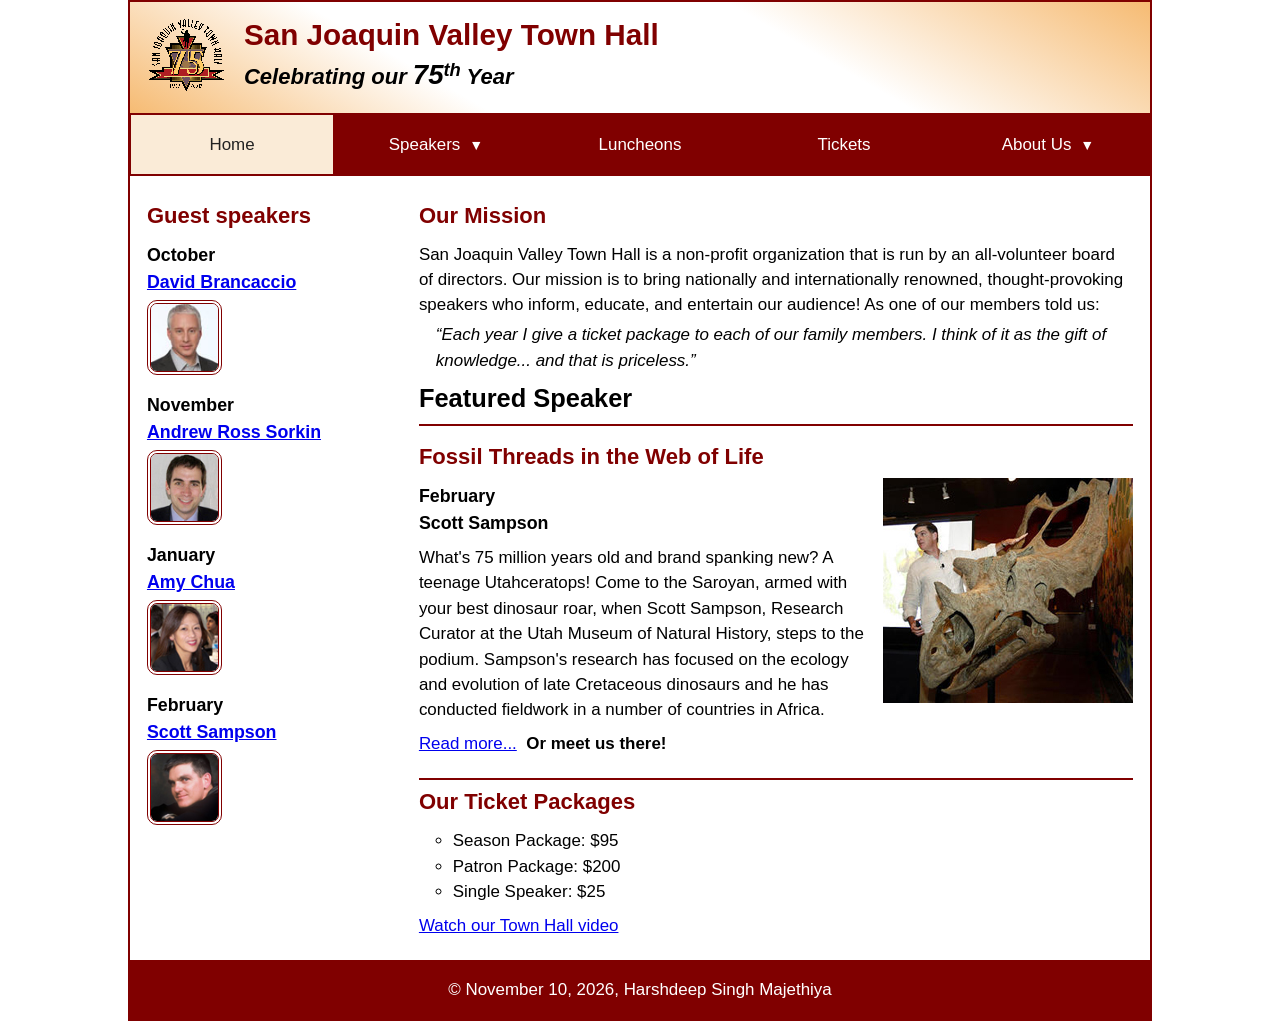
<file: index.html>
<!DOCTYPE html>
<html lang="en">

<head>
    <meta charset="utf-8">
    <title>San Joaquin Valley Town Hall</title>
    <meta name="viewport" content="width=device-width, initial-scale=1">
    <link rel="icon" href="images/favicon.ico">
    <link rel="stylesheet" href="styles/main.css">
</head>

<body>

    <header>
        <img src="images/town_hall_logo.gif" alt="Town Hall logo">
        <h2>San Joaquin Valley Town Hall</h2>
        <h3>Celebrating our <em class="large">75</em><sup>th</sup> Year</h3>
    </header>

    <!-- Navigation -->
    <nav class="navbar">
        <ul class="menu">

            <li>
                <a href="index.html" class="current">Home</a>
            </li>

            <li>
                <a href="#">Speakers <small>&#9660;</small></a>

                <ul class="submenu">
                    <li><a href="speakers/brancaccio.html">David Brancaccio</a></li>
                    <li><a href="speakers/sorkin.html">Andrew Ross Sorkin</a></li>
                    <li><a href="speakers/chua.html">Amy Chua</a></li>
                    <li><a href="speakers/sampson.html">Scott Sampson</a></li>
                </ul>
            </li>

            <li>
                <a href="#">Luncheons</a>
            </li>

            <li>
                <a href="#">Tickets</a>
            </li>

            <li>
                <a href="#">About Us <small>&#9660;</small></a>

                <ul class="submenu">
                    <li><a href="#">Our History</a></li>
                    <li><a href="#">Board of Directors</a></li>
                    <li><a href="#">Past Speakers</a></li>
                    <li><a href="#">Contact Us</a></li>
                </ul>
            </li>

        </ul>
    </nav>

    <!-- Main content -->
    <main>

        <aside>
            <h2>Guest speakers</h2>

            <h3>October<br>
                <a href="speakers/brancaccio.html">David Brancaccio</a>
            </h3>
            <img src="images/brancaccio75.jpg" alt="David Brancaccio photo">

            <h3>November<br>
                <a href="speakers/sorkin.html">Andrew Ross Sorkin</a>
            </h3>
            <img src="images/sorkin75.jpg" alt="Andrew Ross Sorkin photo">

            <h3>January<br>
                <a href="speakers/chua.html">Amy Chua</a>
            </h3>
            <img src="images/chua75.jpg" alt="Amy Chua photo">

            <h3>February<br>
                <a href="speakers/sampson.html">Scott Sampson</a>
            </h3>
            <img src="images/sampson75.jpg" alt="Scott Sampson photo">

        </aside>

        <section>

            <h2>Our Mission</h2>

            <p>
                San Joaquin Valley Town Hall is a non-profit organization
                that is run by an all-volunteer board of directors.
                Our mission is to bring nationally and internationally
                renowned, thought-provoking speakers who inform,
                educate, and entertain our audience! As one of our
                members told us:
            </p>

            <blockquote>
                &ldquo;Each year I give a ticket package to each of our
                family members. I think of it as the gift of knowledge...
                and that is priceless.&rdquo;
            </blockquote>

            <h1>Featured Speaker</h1>

            <article class="featured">

                <h2>Fossil Threads in the Web of Life</h2>

                <img src="images/sampson_dinosaur.jpg"
                    alt="Scott Sampson with dinosaur">

                <h3>February<br>Scott Sampson</h3>

                <p>
                    What's 75 million years old and brand spanking new?
                    A teenage Utahceratops! Come to the Saroyan, armed
                    with your best dinosaur roar, when Scott Sampson,
                    Research Curator at the Utah Museum of Natural History,
                    steps to the podium. Sampson's research has focused
                    on the ecology and evolution of late Cretaceous
                    dinosaurs and he has conducted fieldwork in a number
                    of countries in Africa.
                </p>

                <p>
                    <a href="speakers/sampson.html">Read more...</a>
                    &nbsp;<b>Or meet us there!</b>
                </p>

            </article>

            <h2>Our Ticket Packages</h2>

            <ul>
                <li>Season Package: $95</li>
                <li>Patron Package: $200</li>
                <li>Single Speaker: $25</li>
            </ul>

            <p>
                <a href="#">Watch our Town Hall video</a>
            </p>

        </section>

    </main>

    <footer>
        <p>&copy; November 10, 2026, Harshdeep Singh Majethiya</p>
    </footer>

</body>
</html>
</file>
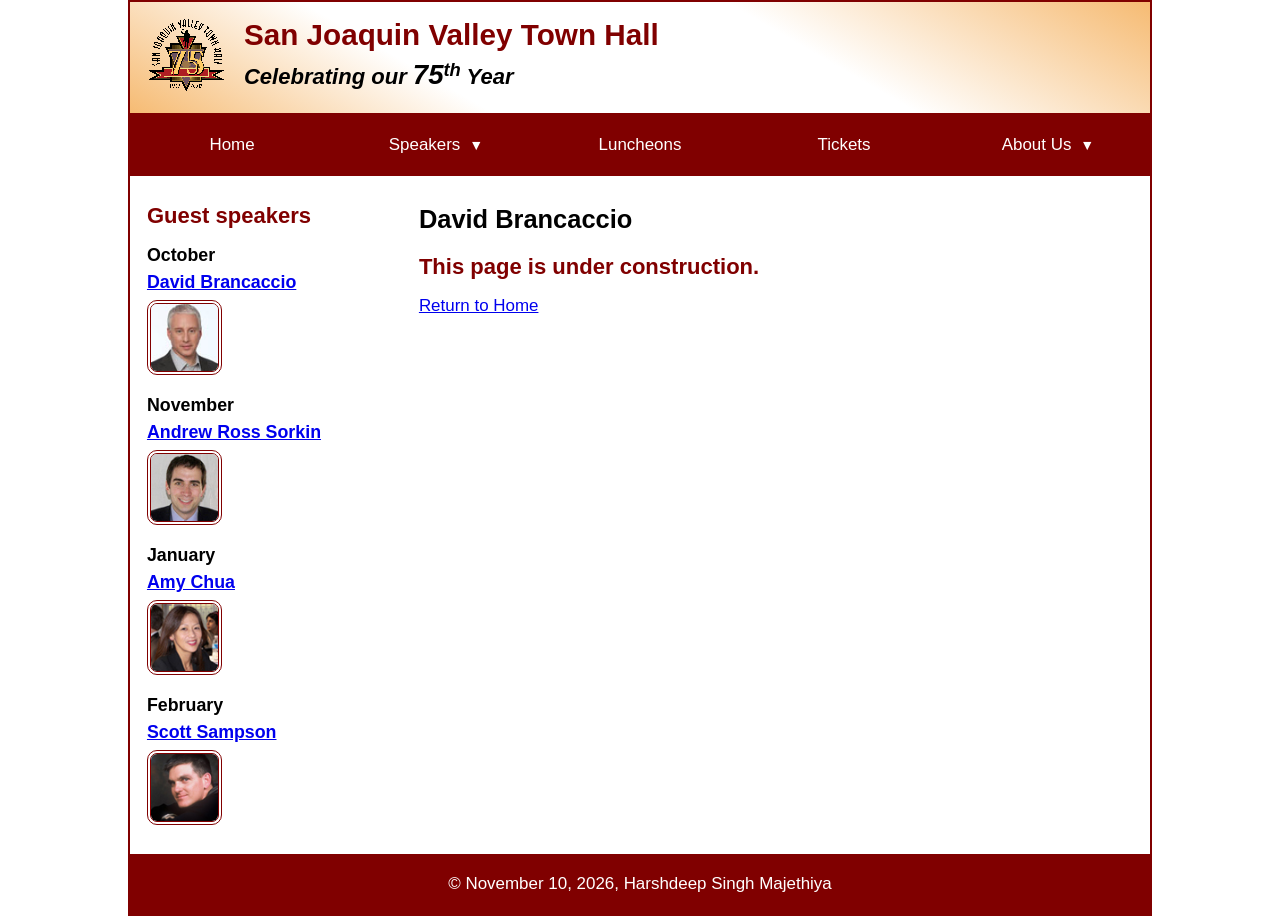
<file: speakers/brancaccio.html>
<!DOCTYPE html>
<html lang="en">

<head>
    <meta charset="utf-8">
    <title>David Brancaccio - Town Hall</title>
    <meta name="viewport" content="width=device-width, initial-scale=1">

    <link rel="icon" href="../images/favicon.ico">
    <link rel="stylesheet" href="../styles/main.css">
</head>

<body>

    <!-- Header -->
    <header>
        <img src="../images/town_hall_logo.gif" alt="Town Hall logo">

        <h2>San Joaquin Valley Town Hall</h2>

        <h3>Celebrating our
            <em class="large">75</em><sup>th</sup> Year
        </h3>
    </header>

    <!-- Navigation bar -->
    <nav class="navbar">
        <ul class="menu">

            <li>
                <a href="../index.html">Home</a>
            </li>

            <li>
                <a href="#">Speakers <small>&#9660;</small></a>

                <ul class="submenu">
                    <li><a href="brancaccio.html">David Brancaccio</a></li>
                    <li><a href="sorkin.html">Andrew Ross Sorkin</a></li>
                    <li><a href="chua.html">Amy Chua</a></li>
                    <li><a href="sampson.html">Scott Sampson</a></li>
                </ul>
            </li>

            <li>
                <a href="#">Luncheons</a>
            </li>

            <li>
                <a href="#">Tickets</a>
            </li>

            <li>
                <a href="#">About Us <small>&#9660;</small></a>

                <ul class="submenu">
                    <li><a href="#">Our History</a></li>
                    <li><a href="#">Board of Directors</a></li>
                    <li><a href="#">Past Speakers</a></li>
                    <li><a href="#">Contact Us</a></li>
                </ul>
            </li>

        </ul>
    </nav>

    <!-- Main content -->
    <main>

        <aside>
            <h2>Guest speakers</h2>

            <h3>October<br>
                <a href="brancaccio.html">David Brancaccio</a>
            </h3>

            <img src="../images/brancaccio75.jpg"
                 alt="David Brancaccio">

            <h3>November<br>
                <a href="sorkin.html">Andrew Ross Sorkin</a>
            </h3>

            <img src="../images/sorkin75.jpg"
                 alt="Andrew Ross Sorkin">

            <h3>January<br>
                <a href="chua.html">Amy Chua</a>
            </h3>

            <img src="../images/chua75.jpg"
                 alt="Amy Chua">

            <h3>February<br>
                <a href="sampson.html">Scott Sampson</a>
            </h3>

            <img src="../images/sampson75.jpg"
                 alt="Scott Sampson">
        </aside>

        <section>

            <h1>David Brancaccio</h1>

            <h2>This page is under construction.</h2>

            <p>
                <a href="../index.html">Return to Home</a>
            </p>

        </section>

    </main>

    <!-- Footer -->
    <footer>
        <p>&copy; November 10, 2026, Harshdeep Singh Majethiya</p>
    </footer>

</body>
</html>
</file>
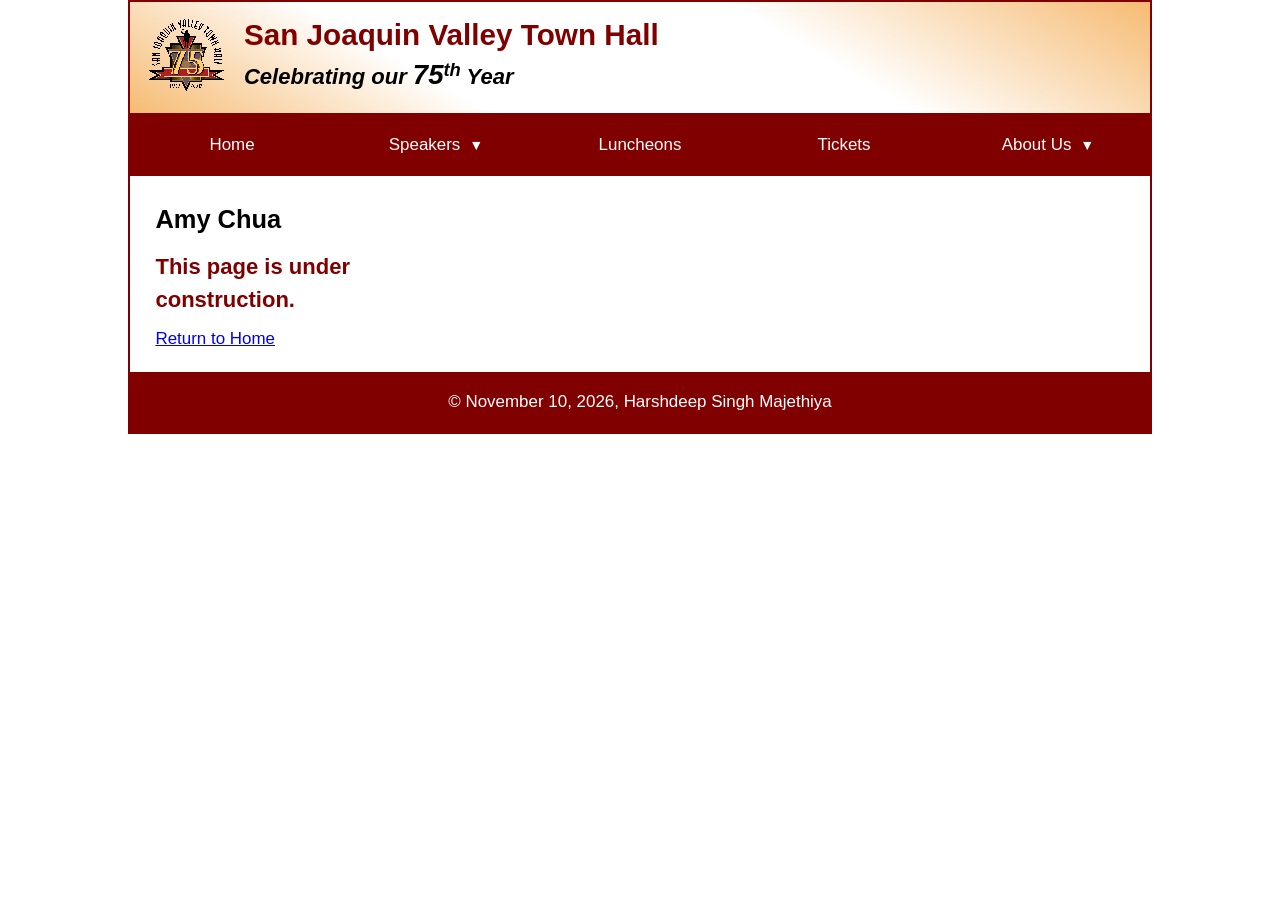
<file: speakers/chua.html>
<!DOCTYPE html>
<html lang="en">

<head>
    <meta charset="utf-8">
    <title>Amy Chua - Town Hall</title>
    <meta name="viewport" content="width=device-width, initial-scale=1">
    <link rel="icon" href="../images/favicon.ico">
    <link rel="stylesheet" href="../styles/main.css">
</head>

<body>
    <header>
        <img src="../images/town_hall_logo.gif" alt="Town Hall logo">
        <h2>San Joaquin Valley Town Hall</h2>
        <h3>Celebrating our <em class="large">75</em><sup>th</sup> Year</h3>
    </header>

    <nav class="navbar">
        <ul class="menu">
            <li><a href="../index.html">Home</a></li>
            <li>
                <a href="#">Speakers <small>&#9660;</small></a>
                <ul class="submenu">
                    <li><a href="brancaccio.html">David Brancaccio</a></li>
                    <li><a href="sorkin.html">Andrew Ross Sorkin</a></li>
                    <li><a href="chua.html">Amy Chua</a></li>
                    <li><a href="sampson.html">Scott Sampson</a></li>
                </ul>
            </li>
            <li><a href="#">Luncheons</a></li>
            <li><a href="#">Tickets</a></li>
            <li>
                <a href="#">About Us <small>&#9660;</small></a>
                <ul class="submenu">
                    <li><a href="#">Our History</a></li>
                    <li><a href="#">Board of Directors</a></li>
                    <li><a href="#">Past Speakers</a></li>
                    <li><a href="#">Contact Us</a></li>
                </ul>
            </li>
        </ul>
    </nav>

    <main>
        <section>
            <h1>Amy Chua</h1>
            <h2>This page is under construction.</h2>
            <p><a href="../index.html">Return to Home</a></p>
        </section>
    </main>

    <footer>
        <p>&copy; November 10, 2026, Harshdeep Singh Majethiya</p>
    </footer>
</body>
</html>
</file>
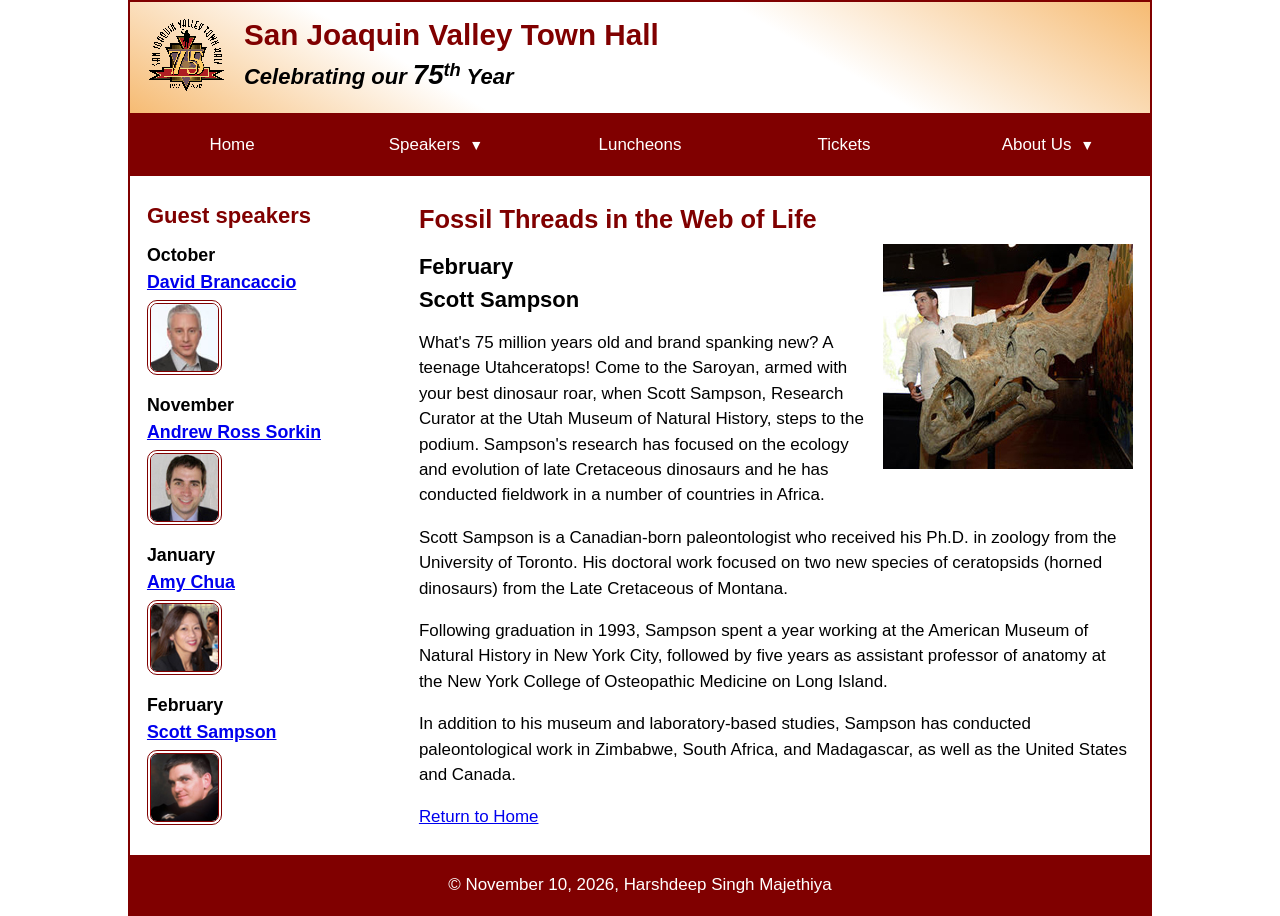
<file: speakers/sampson.html>
<!DOCTYPE html>
<html lang="en">

<head>
    <meta charset="utf-8">
    <title>Scott Sampson - Town Hall</title>
    <meta name="viewport" content="width=device-width, initial-scale=1">
    <link rel="icon" href="../images/favicon.ico">
    <link rel="stylesheet" href="../styles/main.css">
</head>

<body>

    <header>
        <img src="../images/town_hall_logo.gif" alt="Town Hall logo">
        <h2>San Joaquin Valley Town Hall</h2>
        <h3>Celebrating our <em class="large">75</em><sup>th</sup> Year</h3>
    </header>

    <nav class="navbar">
        <ul class="menu">

            <li><a href="../index.html">Home</a></li>

            <li>
                <a href="#">Speakers <small>&#9660;</small></a>
                <ul class="submenu">
                    <li><a href="brancaccio.html">David Brancaccio</a></li>
                    <li><a href="sorkin.html">Andrew Ross Sorkin</a></li>
                    <li><a href="chua.html">Amy Chua</a></li>
                    <li><a href="sampson.html">Scott Sampson</a></li>
                </ul>
            </li>

            <li><a href="#">Luncheons</a></li>
            <li><a href="#">Tickets</a></li>

            <li>
                <a href="#">About Us <small>&#9660;</small></a>
                <ul class="submenu">
                    <li><a href="#">Our History</a></li>
                    <li><a href="#">Board of Directors</a></li>
                    <li><a href="#">Past Speakers</a></li>
                    <li><a href="#">Contact Us</a></li>
                </ul>
            </li>

        </ul>
    </nav>

    <main>

        <aside>
            <h2>Guest speakers</h2>

            <h3>October<br>
                <a href="brancaccio.html">David Brancaccio</a>
            </h3>
            <img src="../images/brancaccio75.jpg" alt="David Brancaccio photo">

            <h3>November<br>
                <a href="sorkin.html">Andrew Ross Sorkin</a>
            </h3>
            <img src="../images/sorkin75.jpg" alt="Andrew Ross Sorkin photo">

            <h3>January<br>
                <a href="chua.html">Amy Chua</a>
            </h3>
            <img src="../images/chua75.jpg" alt="Amy Chua photo">

            <h3>February<br>
                <a href="sampson.html">Scott Sampson</a>
            </h3>
            <img src="../images/sampson75.jpg" alt="Scott Sampson photo">
        </aside>

        <section class="speaker">

            <h1>Fossil Threads in the Web of Life</h1>

            <article>

                <img src="../images/sampson_dinosaur.jpg"
                    alt="Scott Sampson with dinosaur">

                <h2>February<br>Scott Sampson</h2>

                <p>
                    What's 75 million years old and brand spanking new?
                    A teenage Utahceratops! Come to the Saroyan, armed
                    with your best dinosaur roar, when Scott Sampson,
                    Research Curator at the Utah Museum of Natural History,
                    steps to the podium. Sampson's research has focused
                    on the ecology and evolution of late Cretaceous
                    dinosaurs and he has conducted fieldwork in a number
                    of countries in Africa.
                </p>

                <p>
                    Scott Sampson is a Canadian-born paleontologist
                    who received his Ph.D. in zoology from the
                    University of Toronto. His doctoral work focused
                    on two new species of ceratopsids (horned dinosaurs)
                    from the Late Cretaceous of Montana.
                </p>

                <p>
                    Following graduation in 1993, Sampson spent a year
                    working at the American Museum of Natural History
                    in New York City, followed by five years as
                    assistant professor of anatomy at the New York
                    College of Osteopathic Medicine on Long Island.
                </p>

                <p>
                    In addition to his museum and laboratory-based
                    studies, Sampson has conducted paleontological
                    work in Zimbabwe, South Africa, and Madagascar,
                    as well as the United States and Canada.
                </p>

                <p>
                    <a href="../index.html">Return to Home</a>
                </p>

            </article>

        </section>

    </main>

    <footer>
        <p>&copy; November 10, 2026, Harshdeep Singh Majethiya</p>
    </footer>

</body>
</html>
</file>
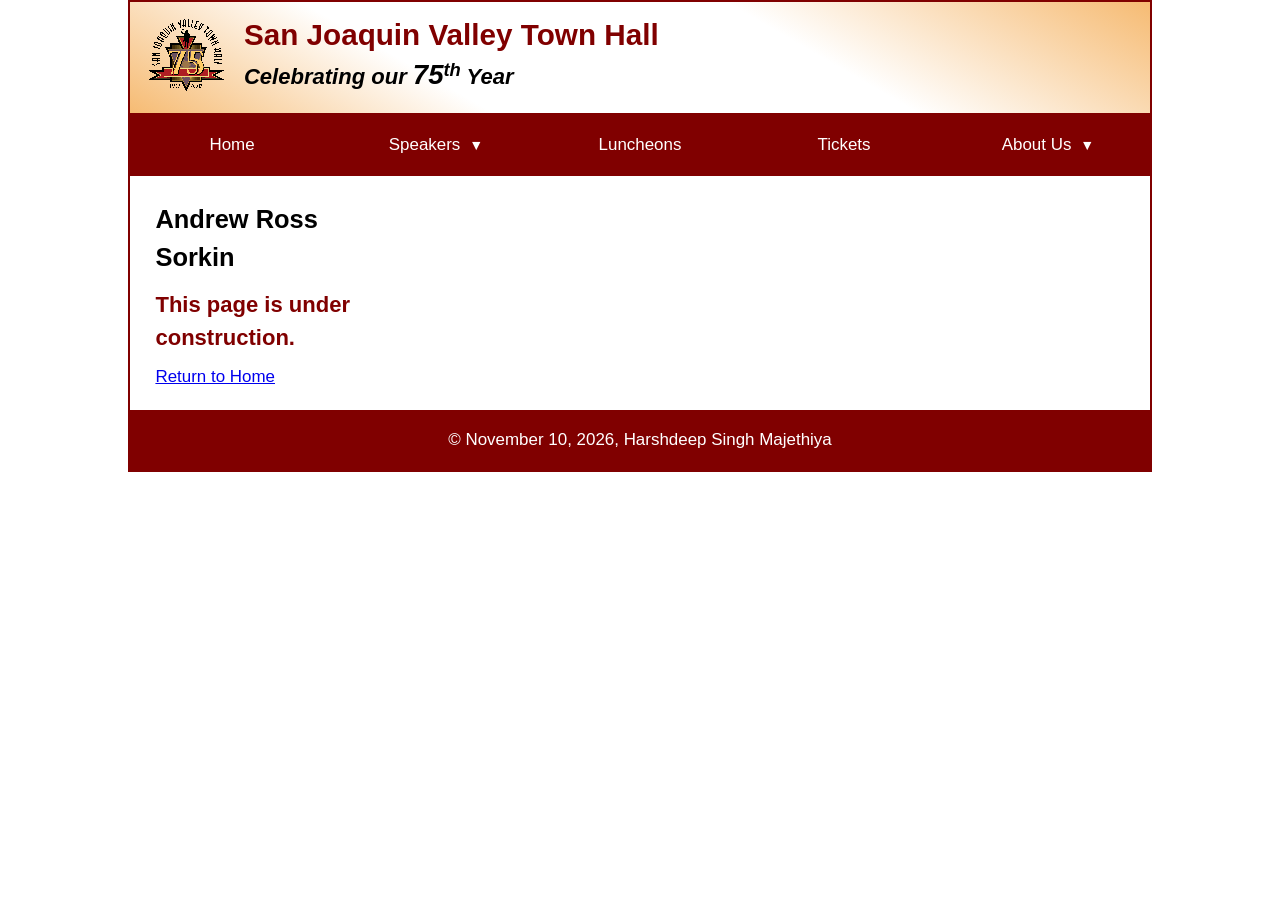
<file: speakers/sorkin.html>
<!DOCTYPE html>
<html lang="en">

<head>
    <meta charset="utf-8">
    <title>Andrew Ross Sorkin - Town Hall</title>
    <meta name="viewport" content="width=device-width, initial-scale=1">
    <link rel="icon" href="../images/favicon.ico">
    <link rel="stylesheet" href="../styles/main.css">
</head>

<body>
    <header>
        <img src="../images/town_hall_logo.gif" alt="Town Hall logo">
        <h2>San Joaquin Valley Town Hall</h2>
        <h3>Celebrating our <em class="large">75</em><sup>th</sup> Year</h3>
    </header>

    <nav class="navbar">
        <ul class="menu">
            <li><a href="../index.html">Home</a></li>
            <li>
                <a href="#">Speakers <small>&#9660;</small></a>
                <ul class="submenu">
                    <li><a href="brancaccio.html">David Brancaccio</a></li>
                    <li><a href="sorkin.html">Andrew Ross Sorkin</a></li>
                    <li><a href="chua.html">Amy Chua</a></li>
                    <li><a href="sampson.html">Scott Sampson</a></li>
                </ul>
            </li>
            <li><a href="#">Luncheons</a></li>
            <li><a href="#">Tickets</a></li>
            <li>
                <a href="#">About Us <small>&#9660;</small></a>
                <ul class="submenu">
                    <li><a href="#">Our History</a></li>
                    <li><a href="#">Board of Directors</a></li>
                    <li><a href="#">Past Speakers</a></li>
                    <li><a href="#">Contact Us</a></li>
                </ul>
            </li>
        </ul>
    </nav>

    <main>
        <section>
            <h1>Andrew Ross Sorkin</h1>
            <h2>This page is under construction.</h2>
            <p><a href="../index.html">Return to Home</a></p>
        </section>
    </main>

    <footer>
        <p>&copy; November 10, 2026, Harshdeep Singh Majethiya</p>
    </footer>
</body>
</html>
</file>
<file: styles/main.css>
:root {
    --accent-color: #800000;
    --gradient-color: #f6bb73;
    --menu-light-color: white;
    --menu-mid-color: antiquewhite;
    --menu-dark-color: #222;
}

/* Reset */
* {
    margin: 0;
    padding: 0;
    box-sizing: border-box;
}

/* Default styles */
body {
    font-family: Arial, Helvetica, sans-serif;
    font-size: calc(90% + .2vw);
    line-height: 1.5;
    width: 80%;
    max-width: 1024px;
    margin: auto;
    border: 2px solid var(--accent-color);
}

h1, h2, h3, p, ul {
    padding: .25em 0;
}

h1 {
    font-size: 150%;
}

h2 {
    font-size: 130%;
    color: var(--accent-color);
}

h3 {
    font-size: 105%;
}

a:hover, a:focus {
    font-style: italic;
    color: var(--accent-color);
}

/* Header */
header {
    line-height: 1.2;
    border-bottom: 2px solid var(--accent-color);
    background-image: linear-gradient(
        30deg,
        var(--gradient-color) 0%,
        white 30%,
        white 65%,
        var(--gradient-color) 100%
    );
}

header h2 {
    font-size: 175%;
    padding: .5em 0 0;
}

header h3 {
    font-size: 130%;
    font-style: italic;
    padding-bottom: 1em;
}

header img {
    float: left;
    width: 80px;
    min-width: 40px;
    margin: .75em 1em;
}

/* Navigation bar */
.navbar {
    background-color: var(--accent-color);
}

.menu {
    display: flex;
    flex-wrap: wrap;
    list-style: none;
    margin: 0;
    padding: 0;
}

.menu > li {
    flex: 1 1 20%;
    text-align: center;
    position: relative;
}

.navbar a {
    display: block;
    padding: 1em;
    margin: 0 1px 2px;
    text-decoration: none;
    color: var(--menu-light-color);
}

.navbar a:hover,
.navbar a:focus,
.navbar a.current {
    background-color: var(--menu-mid-color);
    color: var(--menu-dark-color);
}

.menu small {
    margin-left: .3em;
}

/* Dropdown menus */
.submenu {
    display: none;
    position: absolute;
    top: 100%;
    left: 0;
    right: 0;
    background-color: var(--accent-color);
    list-style: none;
    margin: 0;
    padding: 0;
    z-index: 100;
}

.menu > li:hover > .submenu,
.menu > li:focus-within > .submenu {
    display: block;
}

.submenu li a {
    margin: 0 2px 2px;
}

/* Main content - TWO COLUMN LAYOUT */
main {
    display: grid !important;
    grid-template-columns: 25% minmax(0, 1fr);
    align-items: start;
    gap: 1em;
    padding: 1em;
    clear: both;
}

/* Sidebar */
aside {
    width: 100%;
    min-width: 0;
    padding-right: .5em;
}

aside img {
    display: block;
    width: 75px;
    max-width: 100%;
    height: auto;
    border: 4px double var(--accent-color);
    border-radius: 10px;
    margin-bottom: .75em;
}

/* Main section */
section {
    width: 100%;
    min-width: 0;
    padding-left: .5em;
}

section img {
    float: right;
    width: 100%;
    max-width: 250px;
    min-width: 100px;
    height: auto;
    margin: 0 0 .5em 1em;
}

/* Bulleted lists */
section ul {
    list-style-type: circle;
    margin-left: 2em;
}

/* Blockquote */
blockquote {
    font-style: italic;
    padding-left: 1em;
}

/* Featured speaker */
.featured {
    border-top: 2px solid var(--accent-color);
    border-bottom: 2px solid var(--accent-color);
    padding: .5em 0 1em;
}

/* Speaker pages */
.speaker h1 {
    color: var(--accent-color);
}

.speaker h2 {
    color: black;
}

.speaker p {
    padding: .5em 0;
}

/* Footer */
footer {
    background-color: var(--accent-color);
}

footer p {
    text-align: center;
    color: white;
    padding: 1em 0;
}

/* Large text */
.large {
    font-size: 125%;
}

/* Smaller screens */
@media screen and (max-width: 600px) {
    body {
        width: 95%;
    }

    .menu > li {
        flex-basis: 50%;
    }

    main {
        grid-template-columns: 1fr;
    }

    aside, section {
        width: 100%;
    }
}
</file>
